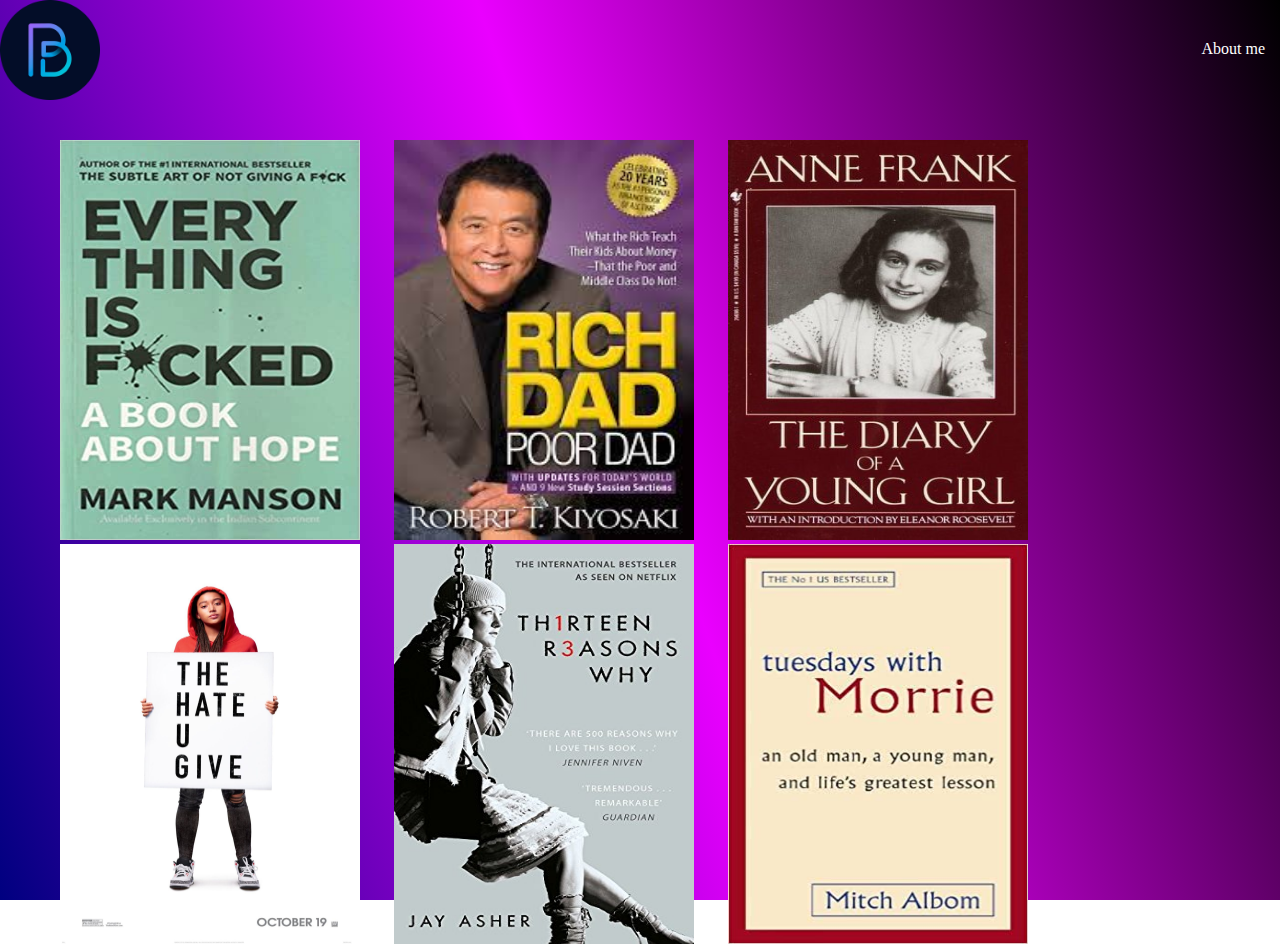
<file: abhi html project/ebook.html>
<!DOCTYPE html>
<html lang="en">
<head>
    <meta charset="UTF-8">
    <meta http-equiv="X-UA-Compatible" content="IE=edge">
    <meta name="viewport" content="width=device-width, initial-scale=0.0">
    <title>careerGuides</title>
    <link rel="stylesheet" type="text/css" href="back.css">
</head>
<body>
    <header>
        <div class="main">
            <div class="logo">
                <img src="images\logo.png">
            </div>
            <ul>
                <li><a href="index.html">About me</a></li>
			</ul>
            <ul>
			    <div class="image">
				    <a href="https://drive.google.com/file/d/14w_54oxjWRK9EUAza6ADcVWmT_esw_JF/view?usp=sharing"><img src="thumbnail\Every thing is fucked.jpg"></a>
				    <a href="https://drive.google.com/file/d/1Ym35BquXCRz82LDx8fK558gYyDCXEduB/view?usp=sharing"><img src="thumbnail\Rich dad poor dad.jfif"></a>
                    <a href="https://drive.google.com/file/d/1Ftf7ajKHOZ_0VI5Bgsw6AjHFG-wsVfkg/view?usp=sharing"><img src="thumbnail\The diary of a young girl.jpg"></a>
                    <a href="https://drive.google.com/file/d/1f471HqIQGTMBv5bnamzVfGejiz0ZCCxq/view?usp=sharing"><img src="thumbnail\The hate iu gim=ve me.jpg"></a>
				    <a href="https://drive.google.com/file/d/1awiab_6V03tKWq2kBQ70fFD5o0OVMA_3/view?usp=sharing"><img src="thumbnail\Thirteen reason why.jpg"></a>
				    <a href="https://drive.google.com/file/d/15ZaCGITWRSRFVa5WLAmrQ_MVJdeNXvgr/view?usp=sharing"><img src="thumbnail\Tuesdays with morrie.jpg"></a>
			    </div>
			</ul>
        </div>
    </header>
</body>
</html>
</file>
<file: abhi html project/back.css>
*{
	margin: 0;
	padding: 0;
	font-family: Nirmala Ul;
}

header{
background: linear-gradient(70deg, navy,#ea00ff,black);
	height: 100vh;
	background-size: cover;
	background-position: center;
}

ul{
	float: right;
	list-style-type: none;
	margin-top: 40px;
	margin-left: 40px;
}

ul li{
	display: inline-block;
}

ul li a{
	text-decoration: none;
	color: #fff;
	padding: 6px 15px;
	border: 1px ;
	transition: 0.1s    ease;
}

ul li a:hover{
	background-color: #fff;
	color: #000;
	box-shadow: 0 0 10px white, 0 0 40px white, 0 0 40px white;
}


.logo img{
	float: left;
	width: 100px;
	height: auto;
}

.main{
	max-width: 1300px;
	margin: auto;
}

.image a img{ 
	width: 300px;
	height: 400px;
	margin-left: 20px;
	margin-right:10px;
}

.image a img:hover{
	width: 500px;
	height: 600px;
	margin-left: 50px;
	background-color: #fff;
	color: #000;
	box-shadow: 0 0 10px white, 0 0 40px white, 0 0 40px white;
}
.about{
	position: absolute;
	top: 65%;
	left: 500px;
	color: #fff;
}

.about h1{
	font-size: 20px;
}

.about h1 ul{
	float: right;
}
</file>
